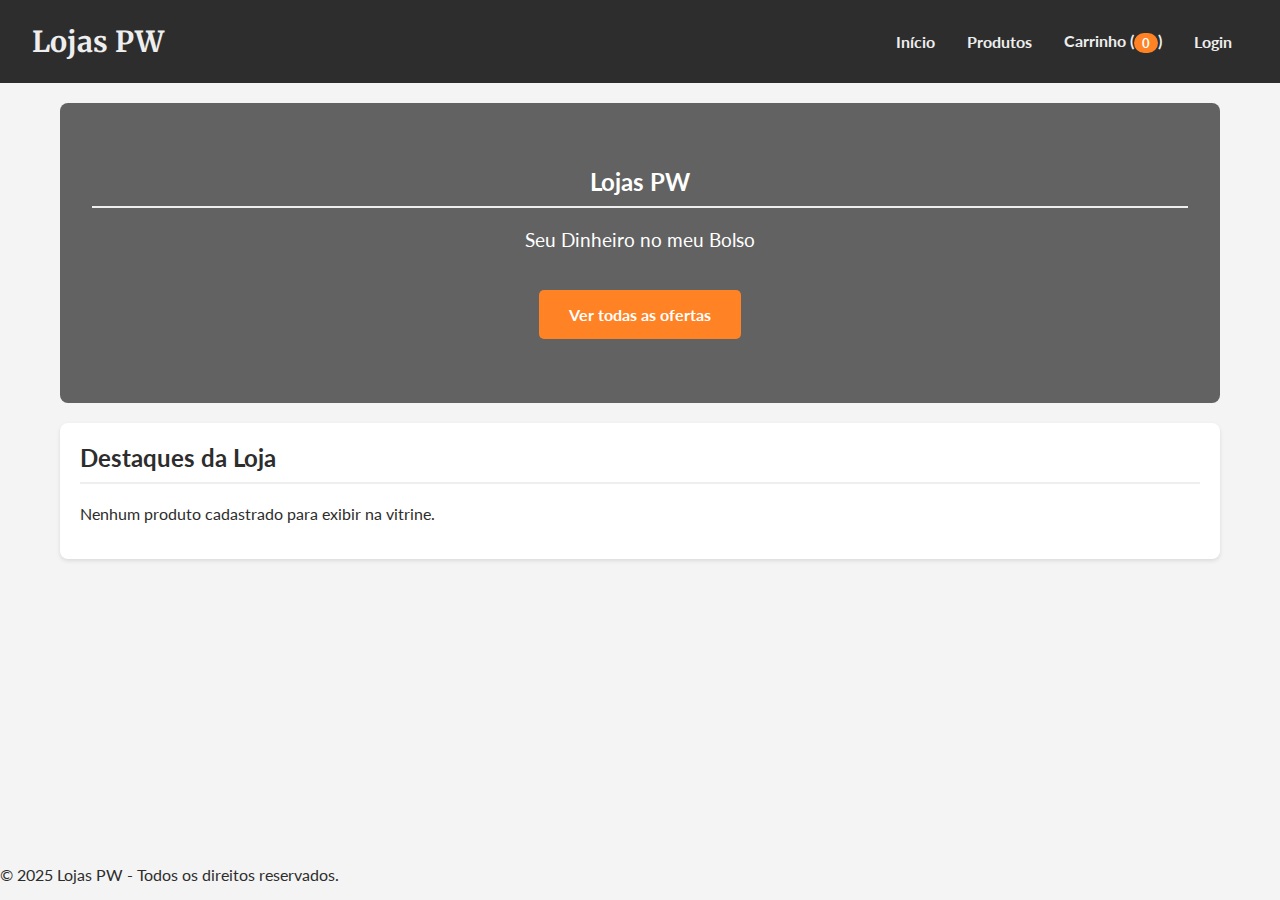
<file: index.html>
<!DOCTYPE html>
<html lang="pt-br">
<head>
    <meta charset="UTF-8">
    <meta name="viewport" content="width=device-width, initial-scale=1.0">
    <title>Lojas PW - Seu Dinheiro no meu Bolso</title>
    <link rel="stylesheet" href="style.css">
</head>
<body>
    <header>
        <h1><a href="index.html" class="logo">Lojas PW</a></h1>
        <nav>
            <a href="index.html">Início</a>
            <a href="produtos.html">Produtos</a>
            <a href="carrinho.html">Carrinho (<span id="contador-carrinho">0</span>)</a>
            <a href="login.html">Login</a>
        </nav>
    </header>

    <main>
        <section class="banner">
            <h2>Lojas PW</h2>
            <p>Seu Dinheiro no meu Bolso</p>
            <a href="produtos.html" class="btn-banner">Ver todas as ofertas</a>
        </section>

        <section class="report-container">
            <h2>Destaques da Loja</h2>
            <div id="vitrine-produtos" class="grid-produtos">
                </div>
        </section>
    </main>

    <footer>
        <p>&copy; 2025 Lojas PW - Todos os direitos reservados.</p>
    </footer>

    <script src="script.js"></script>
</body>
</html>
</file>
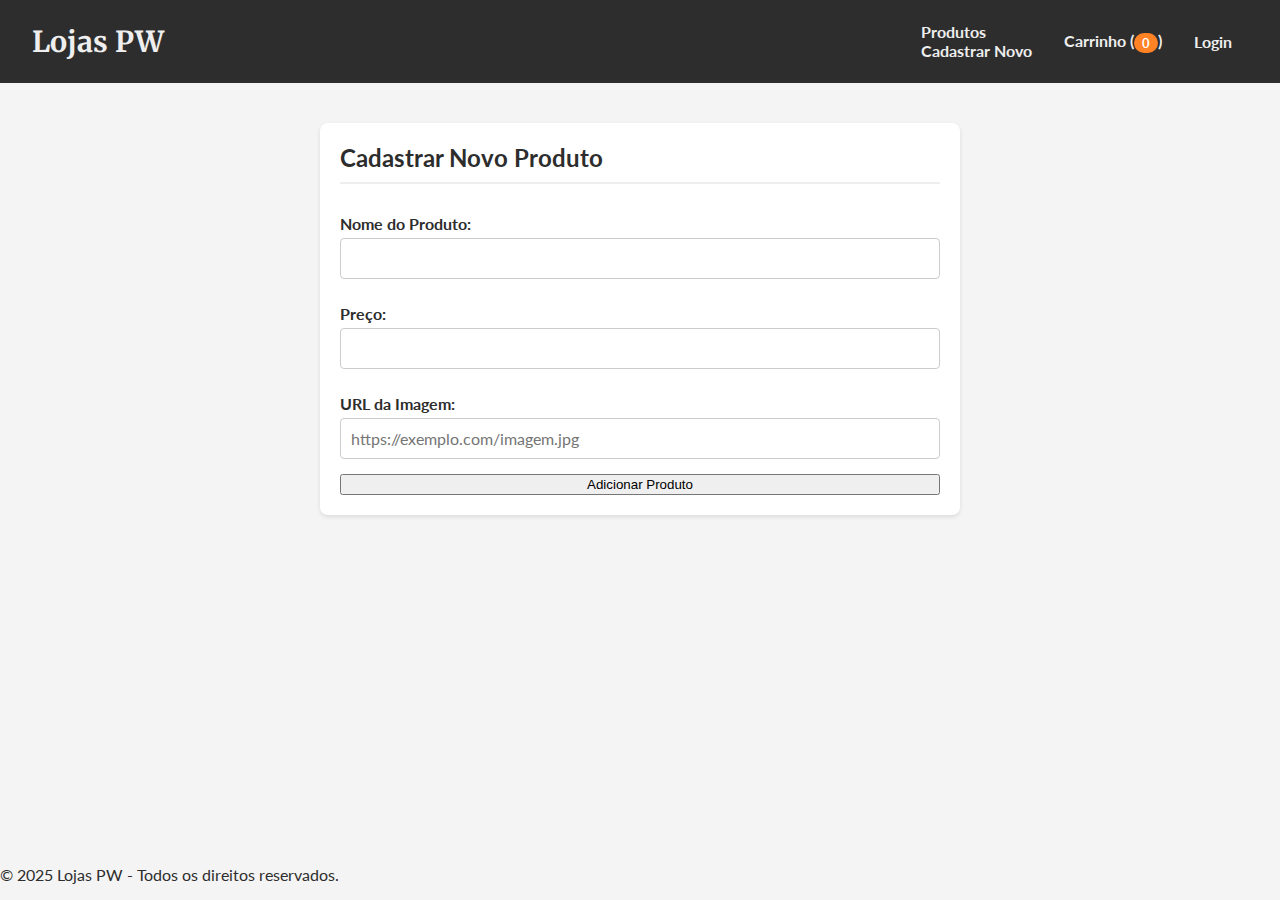
<file: cadastrar-produto.html>
<!DOCTYPE html>
<html lang="pt-br">
<head>
    <meta charset="UTF-8">
    <meta name="viewport" content="width=device-width, initial-scale=1.0">
    <title>Cadastrar Produto - Lojas PW</title>
    <link rel="stylesheet" href="style.css">
</head>
<body>
    <header>
    <h1><a href="index.html" class="logo">Lojas PW</a></h1>
    <nav>
        <div class="dropdown">
            <a href="index.html" class="dropbtn">Produtos</a>
            <div class="dropdown-content">
                <a href="index.html">Cadastrar Novo</a>
            </div>
        </div>
        <a href="carrinho.html">Carrinho (<span id="contador-carrinho">0</span>)</a>
        <a href="login.html">Login</a>
    </nav>
</header>

    <main>
        <section class="form-container" style="max-width: 600px; margin: 20px auto;">
            <h2>Cadastrar Novo Produto</h2>
            <form id="form-produto">
                <label for="nome-produto">Nome do Produto:</label>
                <input type="text" id="nome-produto" required>

                <label for="preco-produto">Preço:</label>
                <input type="number" id="preco-produto" step="0.01" required>

                <label for="img-produto">URL da Imagem:</label>
                <input type="url" id="img-produto" placeholder="https://exemplo.com/imagem.jpg">

                <button type="submit">Adicionar Produto</button>
            </form>
        </section>
    </main>

    <footer>
        <p>&copy; 2025 Lojas PW - Todos os direitos reservados.</p>
    </footer>

    <script src="script.js"></script>
</body>
</html>
</file>
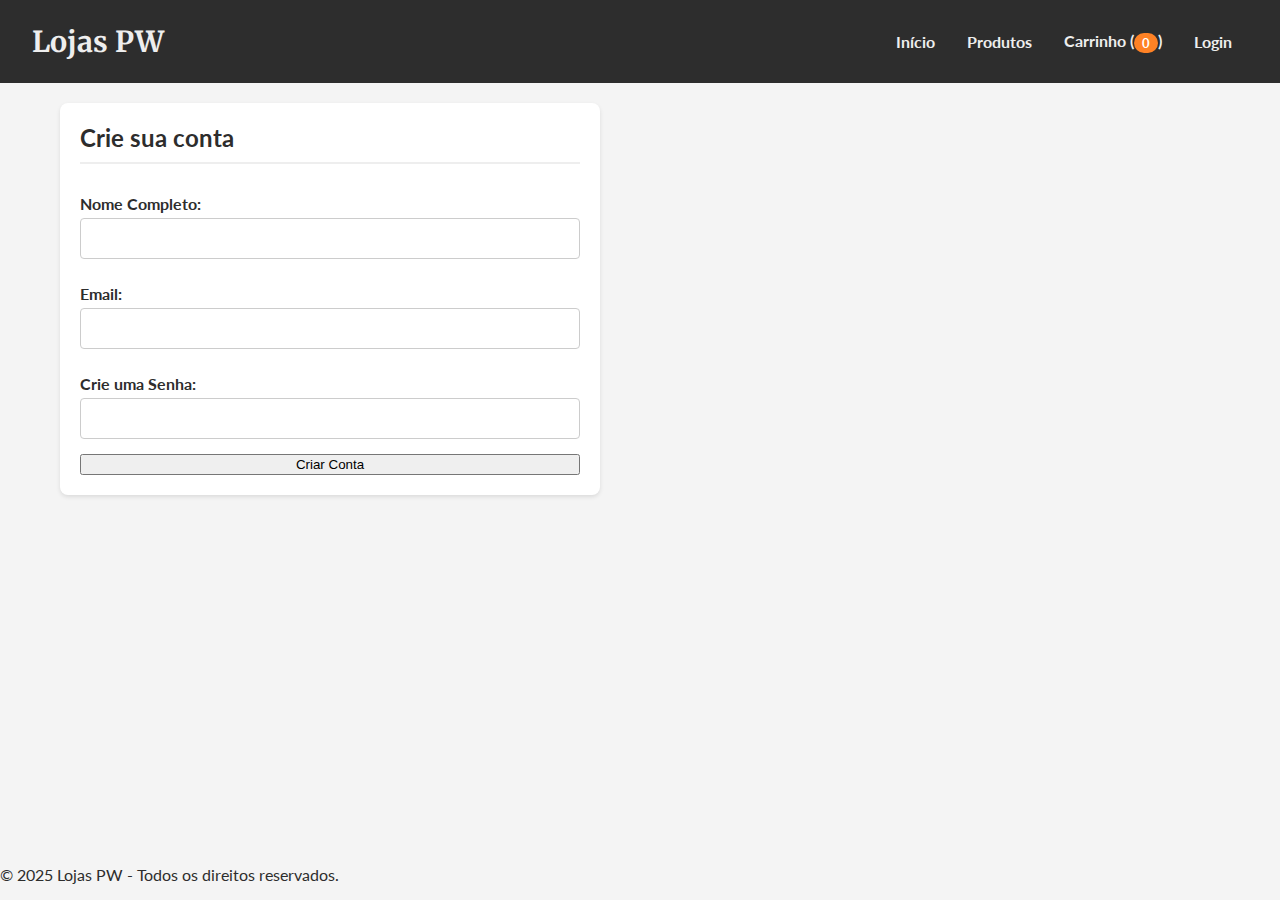
<file: cadastro.html>
<!DOCTYPE html>
<html lang="pt-br">
<head>
    <meta charset="UTF-8">
    <meta name="viewport" content="width=device-width, initial-scale=1.0">
    <title>Cadastro - Lojas PW</title>
    <link rel="stylesheet" href="style.css">
</head>
<body>
    <header>
        <h1><a href="index.html" class="logo">Lojas PW</a></h1>
        <nav>
            <a href="index.html">Início</a>
            <a href="produtos.html">Produtos</a>
            <a href="carrinho.html">Carrinho (<span id="contador-carrinho">0</span>)</a>
            <a href="login.html">Login</a>
        </nav>
    </header>

    <main>
        <section class="form-container" style="max-width: 500px;">
            <h2>Crie sua conta</h2>
            <form id="form-cadastro">
                <label for="nome-usuario">Nome Completo:</label>
                <input type="text" id="nome-usuario" required>
                <label for="email-usuario">Email:</label>
                <input type="email" id="email-usuario" required>
                <label for="senha-usuario">Crie uma Senha:</label>
                <input type="password" id="senha-usuario" required>
                <button type="submit">Criar Conta</button>
            </form>
        </section>
    </main>

    <footer>
        <p>&copy; 2025 Lojas PW - Todos os direitos reservados.</p>
    </footer>

    <script src="script.js"></script>
</body>
</html>
</file>
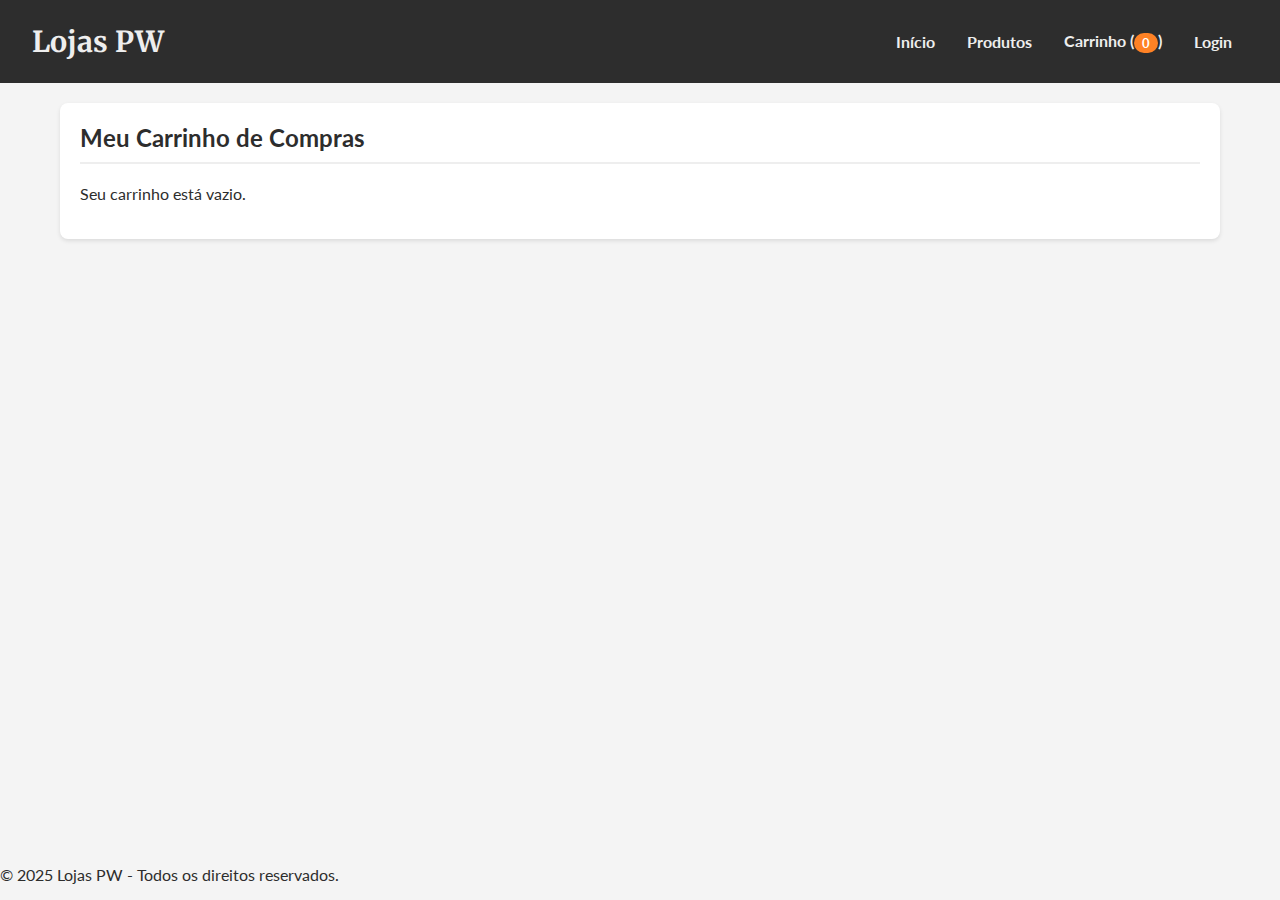
<file: carrinho.html>
<!DOCTYPE html>
<html lang="pt-br">
<head>
    <meta charset="UTF-8">
    <meta name="viewport" content="width=device-width, initial-scale=1.0">
    <title>Carrinho de Compras - Lojas PW</title>
    <link rel="stylesheet" href="style.css">
</head>
<body>
    <header>
        <h1><a href="index.html" class="logo">Lojas PW</a></h1>
        <nav>
            <a href="index.html">Início</a>
            <a href="produtos.html">Produtos</a>
            <a href="carrinho.html">Carrinho (<span id="contador-carrinho">0</span>)</a>
            <a href="login.html">Login</a>
        </nav>
    </header>

    <main>
        <section class="report-container">
            <h2>Meu Carrinho de Compras</h2>
            <div id="itens-carrinho"></div>
            <div id="total-carrinho" class="total-carrinho"></div>
        </section>
    </main>

    <footer>
        <p>&copy; 2025 Lojas PW - Todos os direitos reservados.</p>
    </footer>

    <script src="script.js"></script>
</body>
</html>
</file>
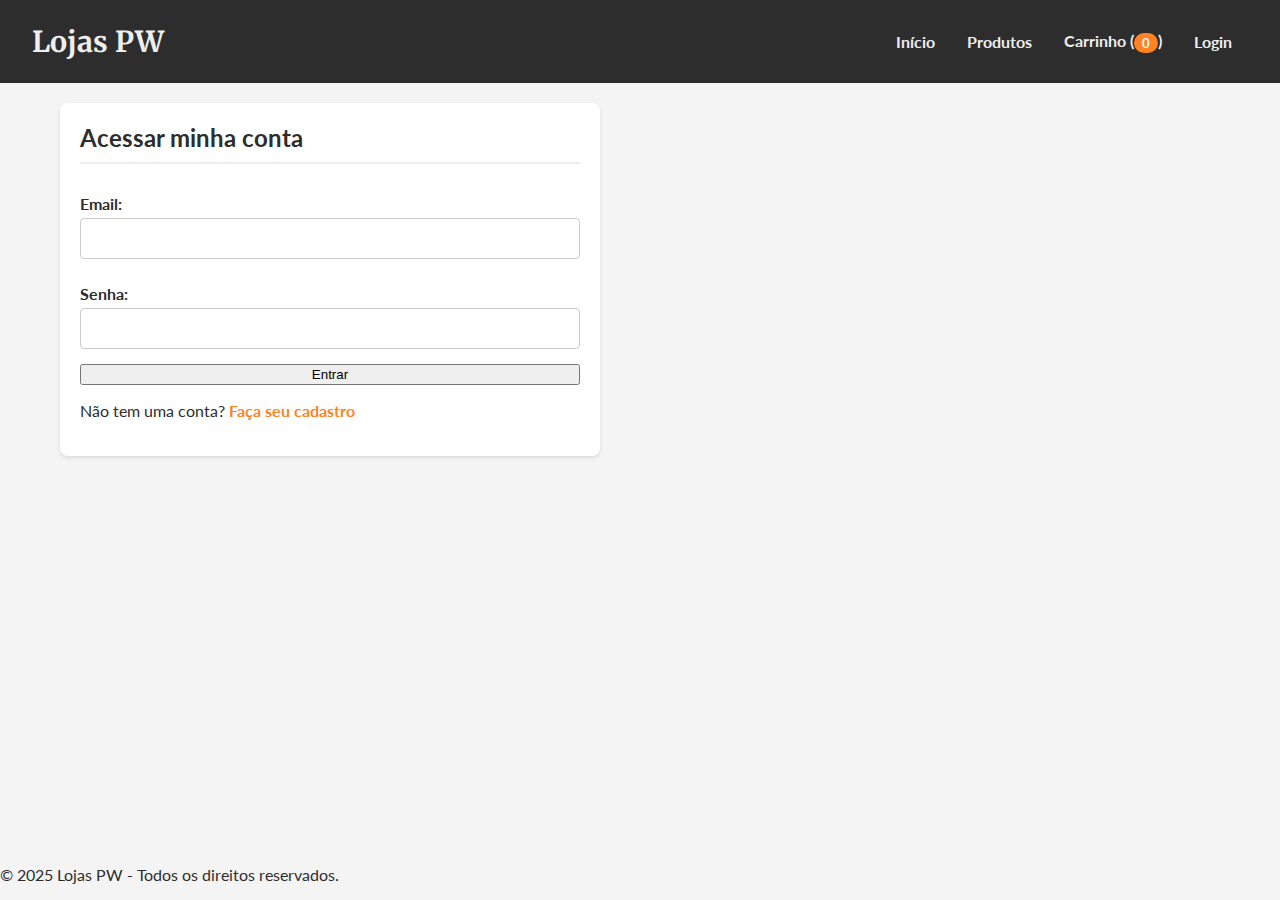
<file: login.html>
<!DOCTYPE html>
<html lang="pt-br">
<head>
    <meta charset="UTF-8">
    <meta name="viewport" content="width=device-width, initial-scale=1.0">
    <title>Login - Lojas PW</title>
    <link rel="stylesheet" href="style.css">
</head>
<body>
    <header>
        <h1><a href="index.html" class="logo">Lojas PW</a></h1>
        <nav>
            <a href="index.html">Início</a>
            <a href="produtos.html">Produtos</a>
            <a href="carrinho.html">Carrinho (<span id="contador-carrinho">0</span>)</a>
            <a href="login.html">Login</a>
        </nav>
    </header>

    <main>
        <section class="form-container" style="max-width: 500px;">
            <h2>Acessar minha conta</h2>
            <form id="form-login">
                <label for="email-login">Email:</label>
                <input type="email" id="email-login" required>
                <label for="senha-login">Senha:</label>
                <input type="password" id="senha-login" required>
                <button type="submit">Entrar</button>
            </form>
            <p class="link-cadastro">Não tem uma conta? <a href="cadastro.html">Faça seu cadastro</a></p>
        </section>
    </main>

    <footer>
        <p>&copy; 2025 Lojas PW - Todos os direitos reservados.</p>
    </footer>

    <script src="script.js"></script>
</body>
</html>
</file>
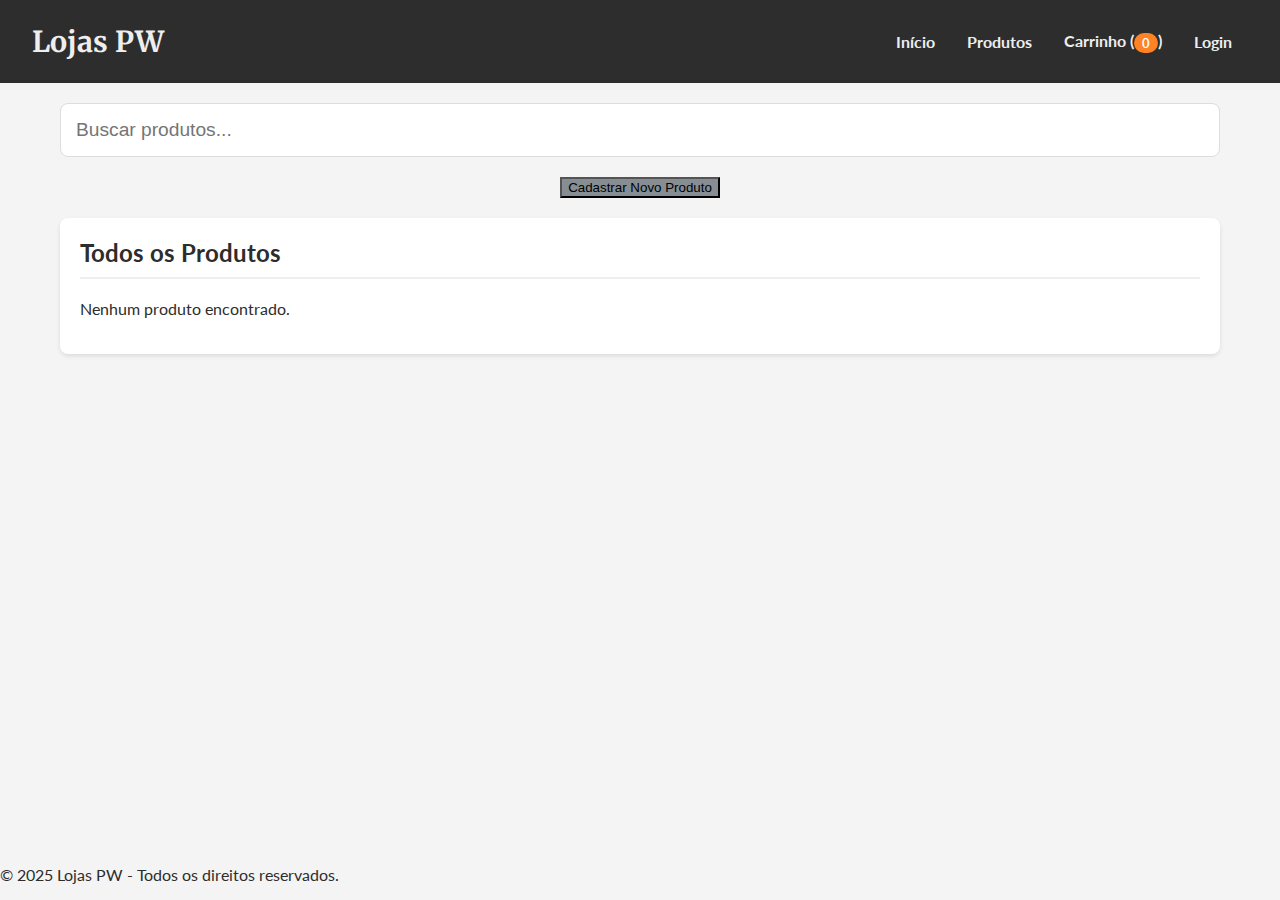
<file: produtos.html>
<!DOCTYPE html>
<html lang="pt-br">
<head>
    <meta charset="UTF-8">
    <meta name="viewport" content="width=device-width, initial-scale=1.0">
    <title>Produtos - Lojas PW</title>
    <link rel="stylesheet" href="style.css">
</head>
<body>
    <header>
        <h1><a href="index.html" class="logo">Lojas PW</a></h1>
        <nav>
            <a href="index.html">Início</a>
            <a href="produtos.html">Produtos</a>
            <a href="carrinho.html">Carrinho (<span id="contador-carrinho">0</span>)</a>
            <a href="login.html">Login</a>
        </nav>
    </header>

    <main>
        <section class="pesquisa-container">
            <input type="search" id="barra-pesquisa" placeholder="Buscar produtos...">
        </section>

        <div class="admin-controls">
            <button id="btn-mostrar-form">Cadastrar Novo Produto</button>
        </div>

        <section class="form-container admin-section">
            <form id="form-produto">
                <fieldset>
                    <legend>Cadastrar Novo Produto</legend>
                    
                    <label for="nome-produto">Nome do Produto:</label>
                    <input type="text" id="nome-produto" required>
                    
                    <label for="preco-produto">Preço:</label>
                    <input type="number" id="preco-produto" step="0.01" required>
                    
                    <label for="img-produto">URL da Imagem:</label>
                    <input type="url" id="img-produto" placeholder="https://exemplo.com/imagem.jpg">
                    
                    <button type="submit">Adicionar Produto</button>
                </fieldset>
            </form>
        </section>

        <section class="report-container">
            <h2>Todos os Produtos</h2>
            <div id="lista-produtos" class="grid-produtos">
                </div>
        </section>
    </main>

    <footer>
        <p>&copy; 2025 Lojas PW - Todos os direitos reservados.</p>
    </footer>

    <script src="script.js"></script>
</body>
</html>
</file>
<file: style.css>
@import url('https://fonts.googleapis.com/css2?family=Lato:wght@400;700&family=Merriweather:wght@400;700&display=swap');

:root {
    --cor-laranja: #FF8225;
    --cor-cinza-escuro: #2D2D2D;
    --cor-cinza-medio: #868D93;
    --cor-cinza-claro: #EEEEEE;
    --cor-fundo: #f4f4f4;
    --fonte-titulo: 'Merriweather', serif;
    --fonte-corpo: 'Lato', sans-serif;
}

body {
    font-family: var(--fonte-corpo);
    margin: 0;
    background-color: var(--cor-fundo);
    color: var(--cor-cinza-escuro);
    display: flex;
    flex-direction: column;
    min-height: 100vh;
}

main {
    flex: 1;
    padding: 20px;
    max-width: 1200px;
    margin: 0 auto;
    width: 100%;
    box-sizing: border-box;
}

a {
    color: var(--cor-laranja);
    text-decoration: none;
    font-weight: bold;
}

a:hover {
    text-decoration: underline;
}

header {
    background-color: var(--cor-cinza-escuro);
    padding: 0 2rem;
    display: flex;
    justify-content: space-between;
    align-items: center;
    position: sticky;
    top: 0;
    z-index: 1000;
}

.logo {
    font-family: var(--fonte-titulo);
    color: var(--cor-cinza-claro);
    font-size: 1.8rem;
    text-decoration: none;
    font-weight: bold;
}

nav {
    display: flex;
    align-items: center;
}

nav a {
    color: var(--cor-cinza-claro);
    padding: 24px 16px;
    text-decoration: none;
    font-weight: bold;
}

nav a:hover {
    background-color: #444;
    text-decoration: none;
}

#contador-carrinho {
    background-color: var(--cor-laranja);
    color: white;
    padding: 2px 8px;
    border-radius: 12px;
    font-size: 0.8rem;
    vertical-align: middle;
}

.banner {
    background: linear-gradient(rgba(0, 0, 0, 0.6), rgba(0, 0, 0, 0.6)), url(https://images.unsplash.com/photo-1556740738-b6a63e27c4df?w=1200) center/cover;
    color: white;
    padding: 4rem 2rem;
    text-align: center;
    border-radius: 8px;
    margin-bottom: 20px;
}

.banner h2 {
    margin-top: 0;
}

.banner p {
    font-size: 1.2rem;
}

.btn-banner {
    background-color: var(--cor-laranja);
    color: white !important;
    padding: 15px 30px;
    border-radius: 5px;
    text-decoration: none;
    font-weight: bold;
    display: inline-block;
    margin-top: 20px;
    transition: background-color 0.3s;
}

.btn-banner:hover {
    background-color: #F66B0E;
    text-decoration: none;
}

.pesquisa-container {
    margin-bottom: 20px;
}

#barra-pesquisa {
    width: 100%;
    padding: 15px;
    font-size: 1.2rem;
    border-radius: 8px;
    border: 1px solid #ddd;
    box-sizing: border-box;
}

.admin-controls {
    margin-bottom: 20px;
    display: flex;
    justify-content: center;
}

#btn-mostrar-form {
    background-color: var(--cor-cinza-medio);
}

#btn-mostrar-form:hover {
    background-color: var(--cor-cinza-escuro);
}

.admin-section {
    display: none;
}

section.form-container,
section.report-container {
    background-color: white;
    padding: 20px;
    border-radius: 8px;
    box-shadow: 0 2px 4px rgba(0, 0, 0, 0.1);
    margin-bottom: 20px;
}

h1,
h3 {
    font-family: var(--fonte-titulo);
}

h2 {
    font-family: var(--fonte-corpo);
    font-weight: 700;
    border-bottom: 2px solid var(--cor-cinza-claro);
    padding-bottom: 10px;
    margin-top: 0;
}


fieldset {
    border: none;
    padding: 0;
    margin: 0;
}

legend {
    font-family: var(--fonte-corpo); 
    font-weight: 700;
    font-size: 1.5rem; 
    border-bottom: 2px solid var(--cor-cinza-claro);
    padding-bottom: 10px;
    margin-bottom: 10px; 
    width: 100%;
    box-sizing: border-box; 
}


form {
    display: flex;
    flex-direction: column;
}

label {
    margin-top: 10px;
    margin-bottom: 5px;
    font-weight: bold;
}


input[type="text"],
input[type="email"],
input[type="password"],
input[type="number"],
input[type="url"] {
    padding: 10px;
    border: 1px solid #ccc;
    border-radius: 4px;
    font-size: 1rem;
    font-family: var(--fonte-corpo);
    margin-bottom: 15px; 

button {
    background-color: var(--cor-laranja);
    color: white;
    border: none;
    padding: 12px;
    border-radius: 4px;
    cursor: pointer;
    font-size: 1rem;
    font-weight: bold;
    margin-top: 20px;
    transition: background-color 0.3s ease;
}

button:hover {
    background-color: #F66B0E;
}

button.adicionado {
    background-color: #28a745;
    cursor: default;
}

.link-cadastro {
    text-align: center;
    margin-top: 20px;
}

.grid-produtos {
    display: grid;
    grid-template-columns: repeat(auto-fill, minmax(250px, 1fr));
    gap: 20px;
}

.produto-card {
    background-color: #fff;
    border: 1px solid var(--cor-cinza-claro);
    border-radius: 8px;
    box-shadow: 0 2px 4px rgba(0, 0, 0, 0.05);
    text-align: center;
    padding: 15px;
    display: flex;
    flex-direction: column;
    transition: transform 0.2s, box-shadow 0.2s;
}

.produto-card:hover {
    transform: translateY(-5px);
    box-shadow: 0 4px 8px rgba(0, 0, 0, 0.1);
}

.produto-card img {
    max-width: 100%;
    height: 180px;
    object-fit: cover;
    border-radius: 4px;
    margin-bottom: 10px;
}

.produto-card h3 {
    margin: 10px 0;
    font-size: 1.1rem;
}

.produto-card .preco {
    font-size: 1.2rem;
    font-weight: bold;
    color: var(--cor-cinza-escuro);
    margin-bottom: 15px;
}

.produto-card .botoes-card {
    display: flex;
    flex-direction: column;
    gap: 10px;
    margin-top: auto;
}

.produto-card .botoes-card button {
    margin: 0;
}

.detalhe-produto-container {
    display: flex;
    flex-wrap: wrap;
    gap: 30px;
    background: white;
    padding: 20px;
    border-radius: 8px;
}

.detalhe-produto-container img {
    max-width: 400px;
    border-radius: 8px;
    flex-shrink: 0;
}

.carrinho-item {
    display: flex;
    justify-content: space-between;
    align-items: center;
    padding: 15px 10px;
    border-bottom: 1px solid var(--cor-cinza-claro);
}

.carrinho-item button,
.produto-card .btn-remover {
    background-color: var(--cor-cinza-medio);
}

.carrinho-item button:hover,
.produto-card .btn-remover:hover {
    background-color: var(--cor-cinza-escuro);
}

.total-carrinho {
    text-align: right;
    font-size: 1.5rem;
    font-weight: bold;
    margin-top: 20px;
}

footer {
    background-color: var(--cor-cinza-escuro);
    color: var(--cor-cinza-claro);
    text-align: center;
    padding: 1.5rem;
    margin-top: auto;
}
</file>
